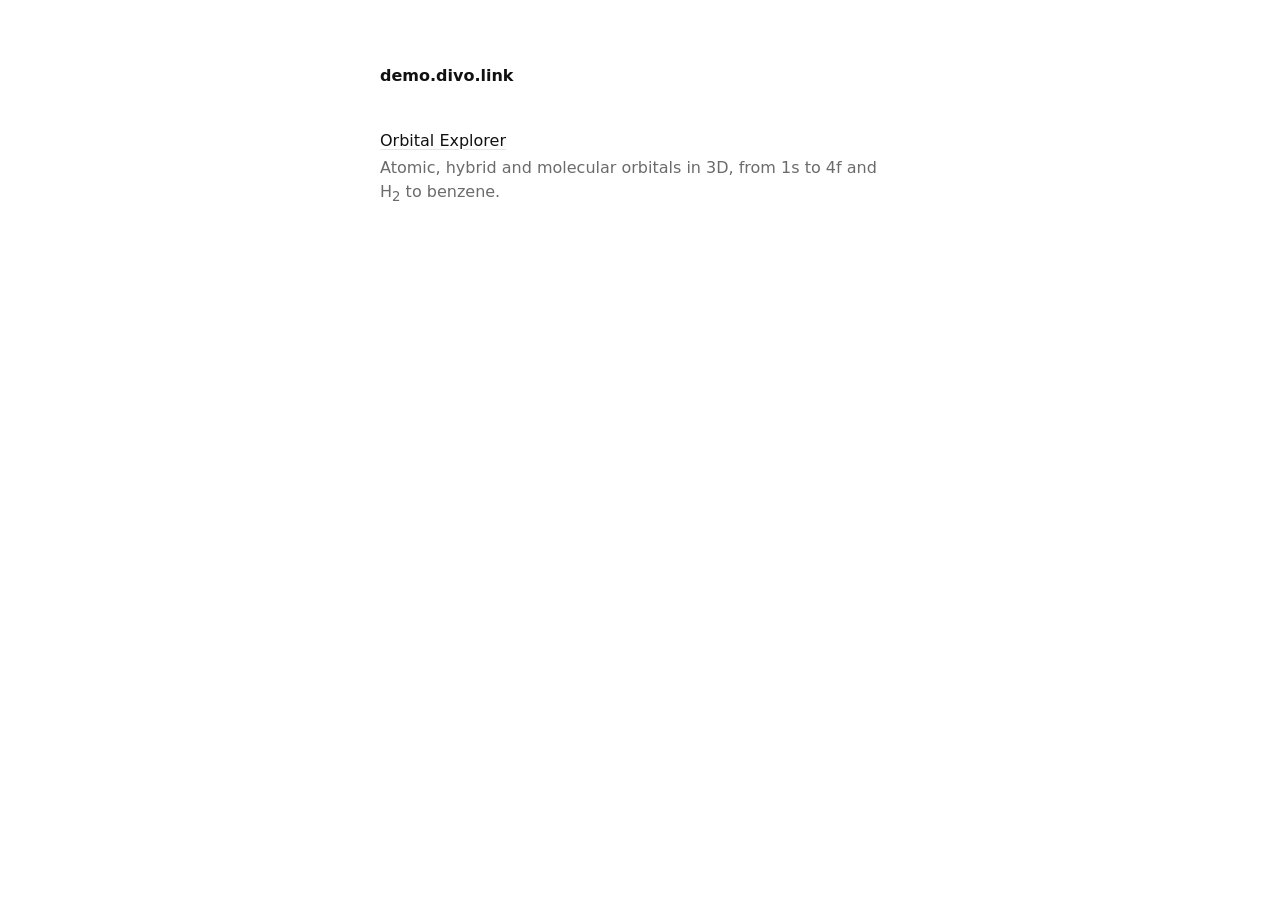
<file: index.html>
<!DOCTYPE html>
<html lang="en">
<head>
<meta charset="utf-8">
<meta name="viewport" content="width=device-width, initial-scale=1">
<title>demo.divo.link</title>
<meta name="description" content="Small interactive demos.">
<meta property="og:type" content="website">
<meta property="og:title" content="demo.divo.link">
<meta property="og:description" content="Small interactive demos.">
<meta property="og:url" content="https://demo.divo.link/">
<meta property="og:image" content="https://demo.divo.link/og.png">
<meta property="og:image:width" content="1200">
<meta property="og:image:height" content="630">
<meta name="twitter:card" content="summary_large_image">
<link rel="stylesheet" href="assets/site.css">
<style>
ul{list-style:none;margin:0;padding:0;display:flex;flex-direction:column;gap:22px}
li p{margin:2px 0 0}
</style>
</head>
<body>
<main>
  <h1>demo.divo.link</h1>
  <ul id="list">
    <noscript><li><a href="orbitals/">Orbital Explorer</a><p class="muted">Atomic, hybrid and molecular orbitals in 3D.</p></li></noscript>
  </ul>
</main>
<script src="demos.js"></script>
<script>
document.getElementById('list').innerHTML = (window.DEMOS || []).map(d =>
  `<li><a href="${d.path}">${d.title}</a>${d.description ? `<p class="muted">${d.description}</p>` : ''}</li>`).join('');
</script>
</body>
</html>
</file>
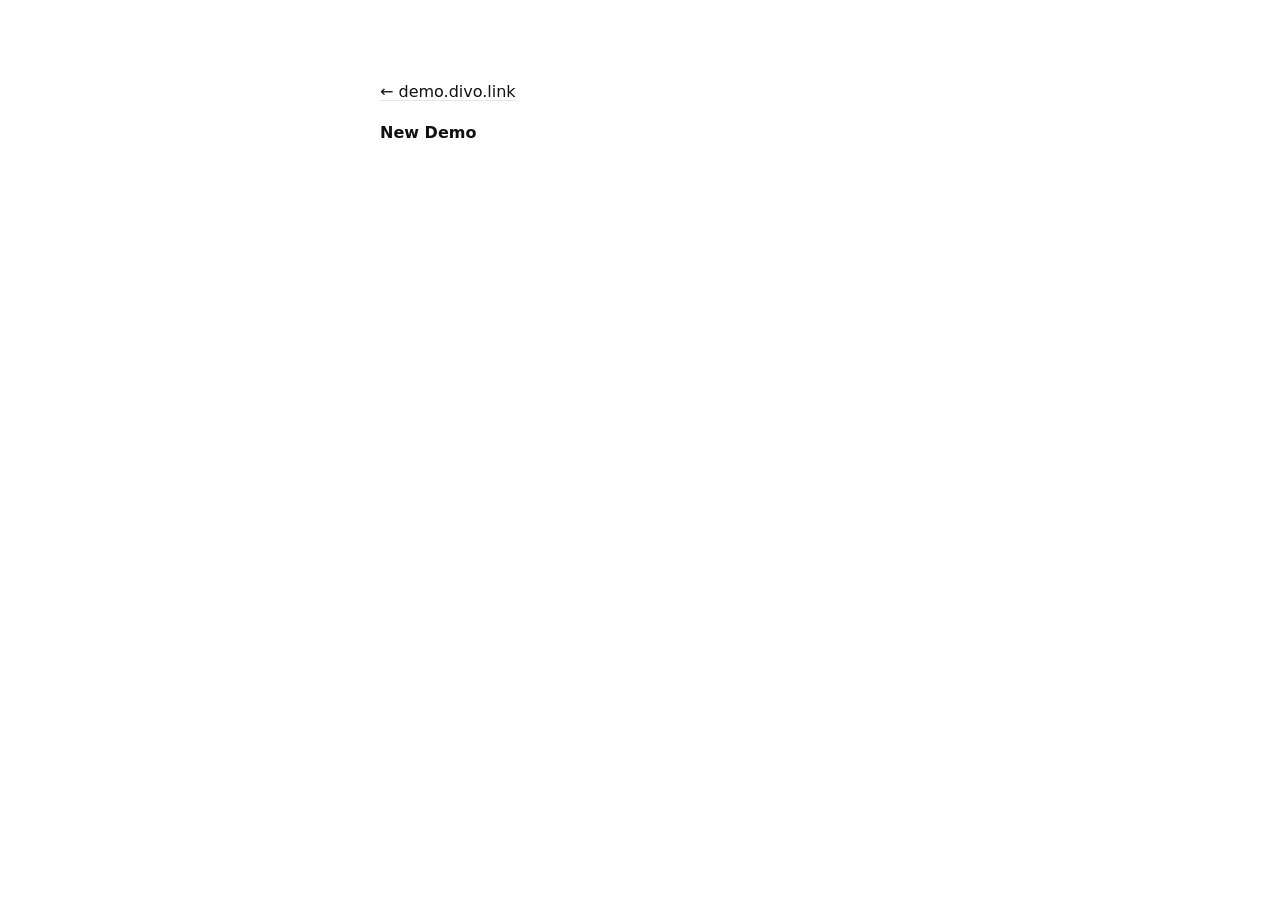
<file: _template/index.html>
<!DOCTYPE html>
<html lang="en">
<head>
<meta charset="utf-8">
<meta name="viewport" content="width=device-width, initial-scale=1">
<title>New Demo</title>
<meta name="description" content="One sentence on what this shows.">
<!-- Link preview: put a 1200×630 og.png in this folder and use absolute URLs -->
<meta property="og:type" content="website">
<meta property="og:title" content="New Demo">
<meta property="og:description" content="One sentence on what this shows.">
<meta property="og:url" content="https://demo.divo.link/new-demo/">
<meta property="og:image" content="https://demo.divo.link/new-demo/og.png">
<meta property="og:image:width" content="1200">
<meta property="og:image:height" content="630">
<meta name="twitter:card" content="summary_large_image">
<link rel="stylesheet" href="../assets/site.css">
<!-- Optional Computer Modern font: <link rel="stylesheet" href="../assets/cmu.css"> -->
<style>
/* Demo-specific styles go here */
</style>
</head>
<body>
<main>
  <p><a href="../">← demo.divo.link</a></p>
  <h1>New Demo</h1>
  <!-- Demo content goes here. Libraries can load from a CDN, e.g.
       <script src="https://cdn.jsdelivr.net/npm/three@0.147.0/build/three.min.js"></script> -->
</main>
<script>
// Demo code goes here
</script>
</body>
</html>
</file>
<file: assets/site.css>
/* Minimal shared base for the overview, the 404 page and the demo template. */
:root{--bg:#fff;--ink:#111;--muted:#6b6b6b;--line:#e6e6e6;color-scheme:light dark}
@media (prefers-color-scheme:dark){:root{--bg:#111;--ink:#ececec;--muted:#8f8f8f;--line:#262626}}
*{box-sizing:border-box}
html,body{margin:0}
body{background:var(--bg);color:var(--ink);font:16px/1.55 system-ui,-apple-system,"Segoe UI",Roboto,Helvetica,Arial,sans-serif;-webkit-font-smoothing:antialiased}
main{max-width:560px;margin:0 auto;padding:64px 20px}
h1{font-size:16px;font-weight:600;margin:0 0 40px}
a{color:inherit;text-decoration-color:var(--line);text-underline-offset:3px}
a:hover{text-decoration-color:currentColor}
a:focus-visible{outline:2px solid currentColor;outline-offset:2px}
.muted{color:var(--muted)}
</file>
<file: assets/cmu.css>
/* Optional: Computer Modern (CMU Serif) for demos that want it. Use font-family: "CMU Serif". */
@font-face{font-family:"CMU Serif";font-style:normal;font-weight:400;font-display:swap;src:url(fonts/cmu-serif-roman.woff2) format("woff2")}
@font-face{font-family:"CMU Serif";font-style:italic;font-weight:400;font-display:swap;src:url(fonts/cmu-serif-italic.woff2) format("woff2")}
</file>
